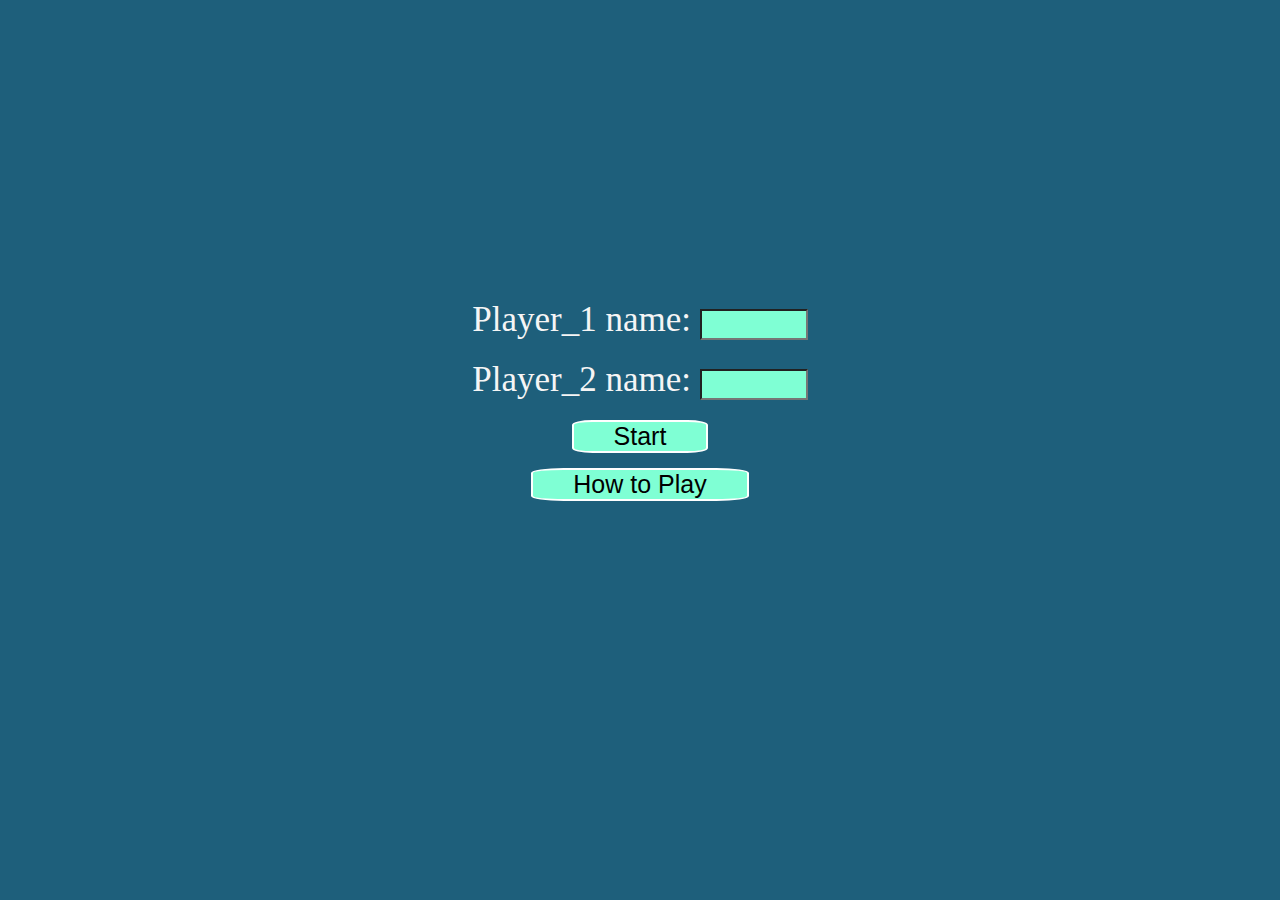
<file: index.html>
<!DOCTYPE html>
<html lang="en">
<head>
    <meta charset="UTF-8">
    <meta http-equiv="X-UA-Compatible" content="IE=edge">
    <meta name="viewport" content="width=device-width, initial-scale=1.0">
    <title>Pong Game</title>
    <link rel="stylesheet" href="style.css">
</head>
<body>
    <div id="start-window" style="display:block">
        <div id="Player-1">
            <span>Player_1 name: </span><span><input id="text-1" class="input-text" type="text" ></span>
        </div>
        <div id="Player-2">
            <!-- unmatched closing span tag below -->
            <span>Player_2 name: </span><input id="text-2" class="input-text" type="text"></span>
        </div>

        <button id="button" type="button">Start</button>
        <button id="rules" type="button">How to Play</button>

    </div>
    <div id="inside-rules" style="display: none;">
        <ul id="rules-ul">
            <li class="rules-list">Left paddle: press 'W' move up, press 'S' move down</li>
            <li class="rules-list">Right paddle: press 'ArrowUp'' move up, press 'ArrowDown' move down</li>
            <li class="rules-list">You have 60 seconds to play, who ever gets 6 points first, wins! </li>
        </ul>
        <button id="go-back">back</button>
      </div>
    <main id="main">
        <div id="winner-board"></div>
        <div id="names-board" style="display: none;">
            <span id="display-name1"></span><span id="p1-score">0</span> <span id="time-left"></span> <span id="p2-score">0</span><span id="display-name2"></span>
        </div>
        <canvas id="canvas" style="display: none;"></canvas>
        <div id="ending-menu" style="display:none">
            <button id="Restart"> Start Over</button>
            <button id="New-Players">New Players</button>
            <!-- <button id="End">End</button> -->
        </div>
    </main>
    <script src="js.js"></script>
</body>
</html>
</file>
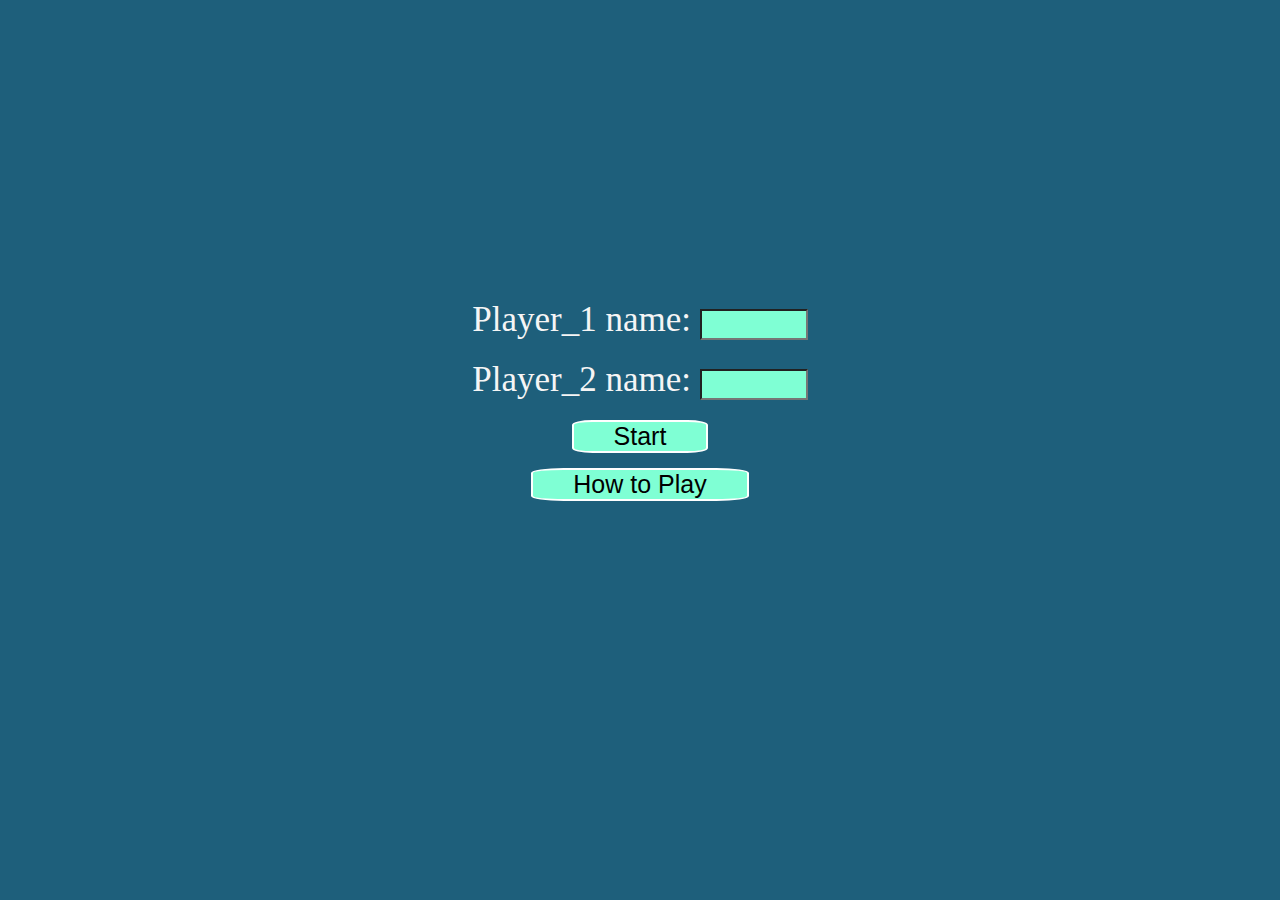
<file: project/index.html>
<!DOCTYPE html>
<html lang="en">
<head>
    <meta charset="UTF-8">
    <meta http-equiv="X-UA-Compatible" content="IE=edge">
    <meta name="viewport" content="width=device-width, initial-scale=1.0">
    <title>Document</title>
    <link rel="stylesheet" href="style.css">
</head>
<body>
    <div id="start-window" style="display:block">
        <div id="Player-1">
            <span>Player_1 name: </span><span><input id="text-1" class="input-text" type="text" ></span>
        </div>
        <div id="Player-2">
            <span>Player_2 name: </span><input id="text-2" class="input-text" type="text"></span>
        </div>

        <button id="button" type="button">Start</button>
        <button id="rules" type="button">How to Play</button>

    </div>
    <div id="inside-rules" style="display: none;">
        <p>hello</p>
        <ul id="rules-ul">
            <li class="rules-list">Left paddle: press 'W' move up, press 'S' move down</li>
            <li class="rules-list">Right paddle: press 'ArrowUp'' move up, press 'ArrowDown' move down</li>
            <li class="rules-list">You have 60 seconds to play, who ever gets 6 points first, wins! </li>
        </ul>
        <button id="go-back">back</button>
      </div>
    <main id="main">
        <div id="winner-board"></div>
        <div id="names-board" style="display: none;">
            <span id="display-name1"></span><span id="p1-score">0</span> <span id="time-left"></span> <span id="p2-score">0</span><span id="display-name2"></span>
        </div>
        <canvas id="canvas" style="display: none;"></canvas>
        <div id="ending-menu" style="display:none">
            <button id="Restart"> Start Over</button>
            <button id="New-Players">New Players</button>
            <!-- <button id="End">End</button> -->
        </div>
    </main>
    <script src="js.js"></script>
</body>
</html>
</file>
<file: style.css>
body {
    background-color: rgb(30, 95, 123);
}
#canvas {
    width: 800px;
    height: 500px;
    background-color: black;
    margin: auto;
    margin-top: 30px;
    border: 2px solid white;
}
button {
    border:none;
    appearance:none;
    outline:none;
    display:inline-block;
    font-size: 25px;
    cursor:pointer;
    text-decoration:none;
    padding:0px 40px 0px 40px;
    border-radius: 15%;
    color: black;
    background-color: aquamarine;
    border: 2px solid white;
    display: block;
    margin: auto;
}
#rules {
    margin-top: 15px;
}

#names-board {
display: block;
    text-align: center;
    margin-top: 150px
}
#display-name1 {
    padding-right: 100px;
}
#p1-score {
    padding-right: 130px;
    color: orange;
}
#p2-score {
    padding-left: 130px;
    color: orange;
}
#display-name2 {
    padding-left: 100px;
}
#start-window {
    text-align: center;
    margin-top: 30px
}
#Player-1 {
    margin-bottom: 20px;
}
#Player-2 {
    margin-bottom: 20px;
}
span {
    font-size: 35px;
    color: whitesmoke;
}

.input-text {
    width: 100px;
    color: black;
    background-color: aquamarine;
    height: 25px;
    font-size: 20px;
    font-weight: bolder
}
#start-window {
    margin-top: 300px;
}

#ending-menu {
    width: 250px;
    height: 150px;
    margin: auto;
    text-align: center;
    border-radius: 10%;
    border: 2px solid whitesmoke;
    margin-top: 10px;
}
#Restart {
    margin-top: 20px;
    margin-bottom: 10px;
}
#New-Players {
    margin-bottom: 20px;
}

#winner-board {
    text-align: center;
    font-size: 60px;
    margin-top: 120px;
    color: antiquewhite;
}

#rules-ul {
    text-align: center;
    font-size: 35px;
    list-style-type: none;
}
</file>
<file: project/style.css>
body {
    background-color: rgb(30, 95, 123);
}
#canvas {
    width: 800px;
    height: 500px;
    background-color: black;
    margin: auto;
    margin-top: 30px;
    border: 2px solid white;
}
button {
    border:none;
    appearance:none;
    outline:none;
    display:inline-block;
    font-size: 25px;
    cursor:pointer;
    text-decoration:none;
    padding:0px 40px 0px 40px;
    border-radius: 15%;
    color: black;
    background-color: aquamarine;
    border: 2px solid white;
    display: block;
    margin: auto;
}
#rules {
    margin-top: 15px;
}

#names-board {
display: block;
    text-align: center;
    margin-top: 150px
}
#display-name1 {
    padding-right: 100px;
}
#p1-score {
    padding-right: 130px;
    color: orange;
}
#p2-score {
    padding-left: 130px;
    color: orange;
}
#display-name2 {
    padding-left: 100px;
}
#start-window {
    text-align: center;
    margin-top: 30px
}
#Player-1 {
    margin-bottom: 20px;
}
#Player-2 {
    margin-bottom: 20px;
}
span {
    font-size: 35px;
    color: whitesmoke;
}

.input-text {
    width: 100px;
    color: black;
    background-color: aquamarine;
    height: 25px;
    font-size: 20px;
    font-weight: bolder
}
#start-window {
    margin-top: 300px;
}

#ending-menu {
    width: 250px;
    height: 150px;
    margin: auto;
    text-align: center;
    border-radius: 10%;
    border: 2px solid whitesmoke;
    margin-top: 10px;
}
#Restart {
    margin-top: 20px;
    margin-bottom: 10px;
}
#New-Players {
    margin-bottom: 20px;
}

#winner-board {
    text-align: center;
    font-size: 60px;
    margin-top: 120px;
    color: antiquewhite;
}

#rules-ul {
    text-align: center;
    font-size: 35px;
    list-style-type: none;
}
</file>
